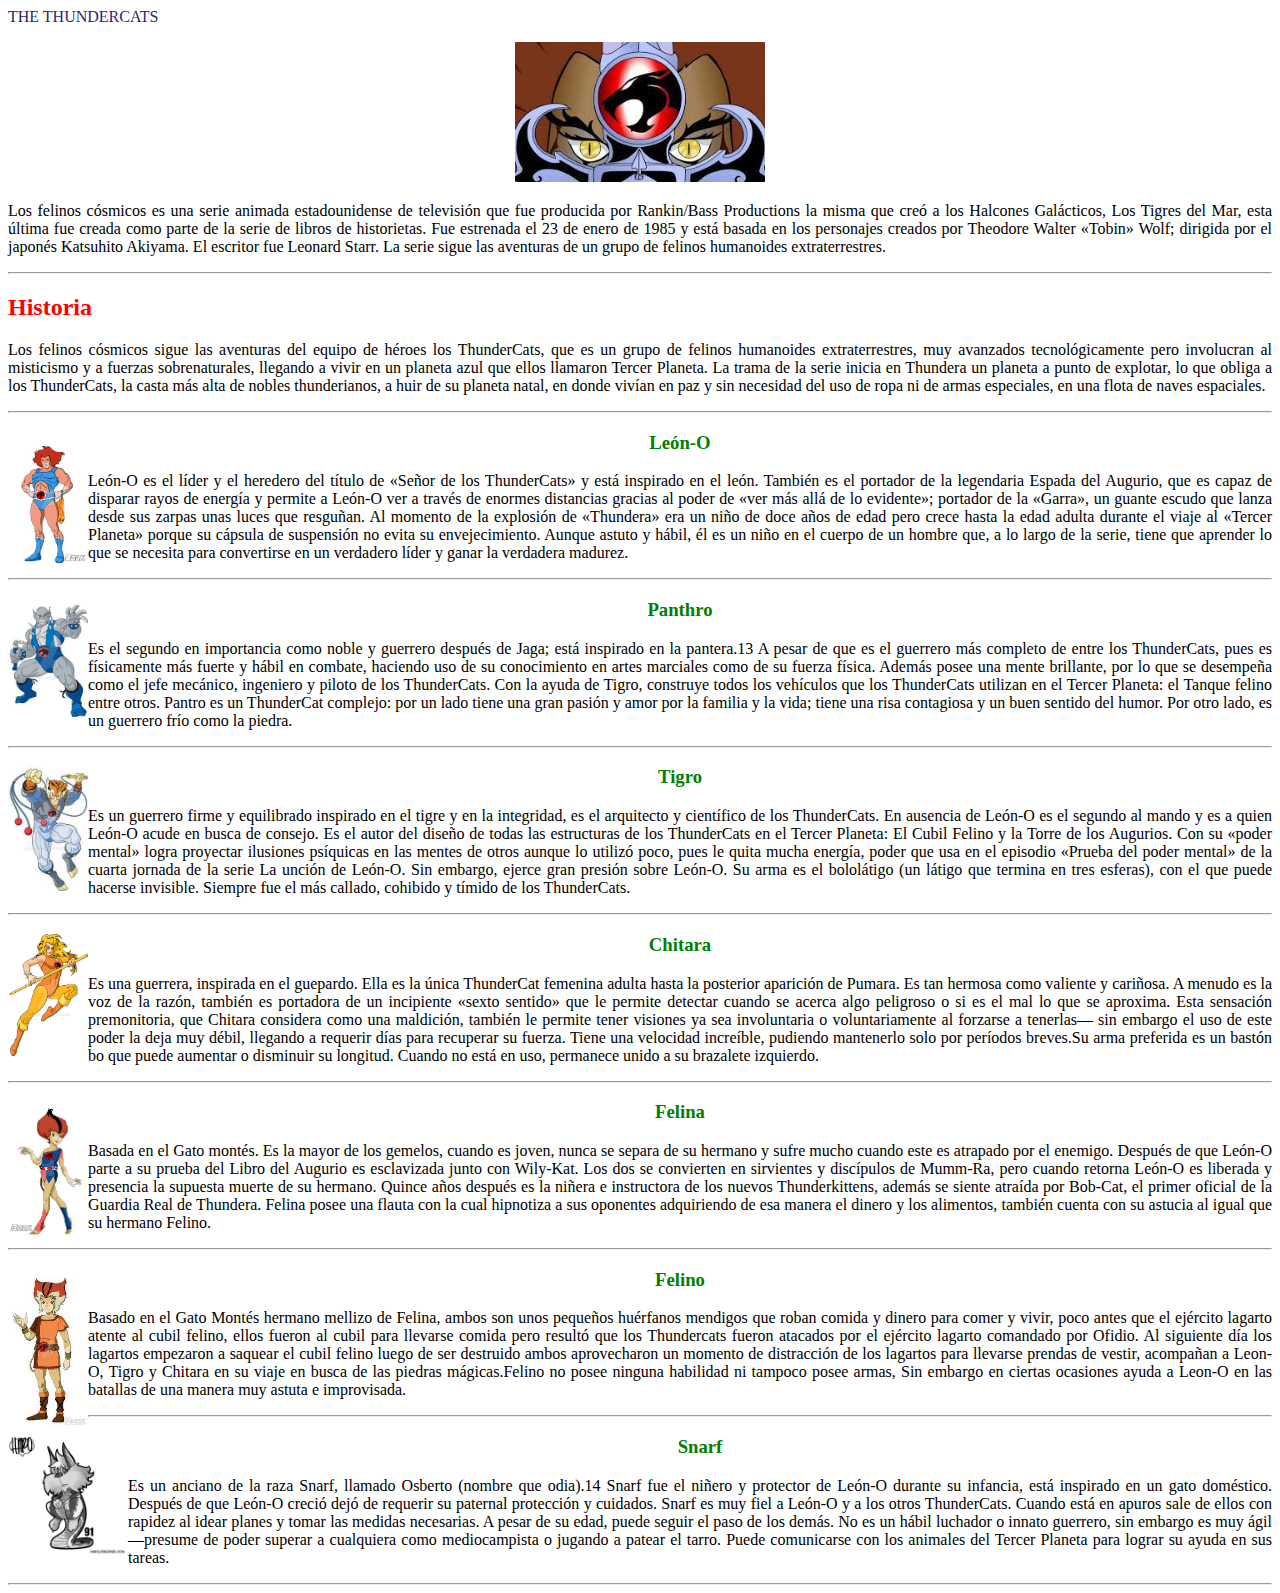
<file: Clase2/index.html>
<!DOCTYPE html>
<html lang="es">
<head>
    <meta charset="UTF-8">
    <meta http-equiv="X-UA-Compatible" content="IE=edge">
    <meta name="viewport" content="width=device-width, initial-scale=1.0">
    <title>&#x1F608; THE THUNDERCATS</title>
</head>
<body background="fondo.gif>
    <h1 align="center"><font color="#2D266E">THE THUNDERCATS</font></h1>
        <p align="center"><img src="PORTADA.jpg" width="250px"></p>        
        <p align="justify">Los felinos cósmicos es una serie animada estadounidense de televisión que fue
            producida por Rankin/Bass Productions la misma que creó a los Halcones Galácticos, Los Tigres del Mar, esta   
            última fue creada como parte de la serie de libros de historietas. Fue estrenada el 23 de enero 
            de 1985 y está basada en los personajes creados por Theodore Walter «Tobin» Wolf; dirigida por el 
            japonés Katsuhito Akiyama. El escritor fue Leonard Starr. La serie sigue las aventuras de un grupo  
            de felinos humanoides extraterrestres. 
            <hr>            
            <h2> <font color=red >Historia</font></h2> 
                <p align= "justify" > Los felinos cósmicos sigue las aventuras del equipo de héroes los ThunderCats, que es 
                un grupo de felinos humanoides extraterrestres, muy avanzados tecnológicamente pero involucran al 
                misticismo y a fuerzas sobrenaturales, llegando a vivir en un planeta azul que ellos llamaron Tercer
                Planeta. La trama de la serie inicia en Thundera un planeta a punto de explotar, lo que obliga a los
                ThunderCats, la casta más alta de nobles thunderianos, a huir de su planeta natal, en donde vivían en
                paz y sin necesidad del uso de ropa ni de armas especiales, en una flota de naves espaciales.
                </p>
            <hr>
        </p>
        <h3 align="center"><img src="LionO.jpg" width="80px" align="left"> <font color=green >León-O</font> </h3>
        <p align="justify">León-O es el líder y el heredero del título de «Señor de los ThunderCats» y está inspirado en el león. También
            es el portador de la legendaria Espada del Augurio, que es capaz de disparar rayos de energía y permite a León-O
            ver a través de enormes distancias gracias al poder de «ver más allá de lo evidente»; portador de la «Garra», un 
            guante escudo que lanza desde sus zarpas unas luces que resguñan. Al momento de la explosión de «Thundera» era 
            un niño de doce años de edad pero crece hasta la edad adulta durante el viaje al «Tercer Planeta» porque su cápsula
            de suspensión no evita su envejecimiento. Aunque astuto y hábil, él es un niño en el cuerpo de un hombre que, a lo 
            largo de la serie, tiene que aprender lo que se necesita para convertirse en un verdadero líder y ganar la verdadera madurez.
        </p>
        <hr>
    </p>
    <h3 align="center"><img src="Panthro.jpg" width="80px" align="left"> <font color=green >Panthro</font> </h3>
    <p align="justify">Es el segundo en importancia como noble y guerrero después de Jaga; está inspirado en la pantera.13​ A pesar de que 
        es el guerrero más completo de entre los ThunderCats, pues es físicamente más fuerte y hábil en combate, haciendo uso de su 
        conocimiento en artes marciales como de su fuerza física. Además posee una mente brillante, por lo que se desempeña como el jefe
        mecánico, ingeniero y piloto de los ThunderCats. Con la ayuda de Tigro, construye todos los vehículos que los ThunderCats 
        utilizan en el Tercer Planeta: el Tanque felino entre otros. Pantro es un ThunderCat complejo: por un lado tiene una gran 
        pasión y amor por la familia y la vida; tiene una risa contagiosa y un buen sentido del humor. Por otro lado, es un guerrero 
        frío como la piedra. 
    </p>
    <hr>
</p>
<h3 align="center"><img src="Tigro.jpg" width="80px" align="left"> <font color=green >Tigro</font> </h3>
<p align="justify">Es un guerrero firme y equilibrado inspirado en el tigre y en la integridad, es el arquitecto y científico de los ThunderCats.
    En ausencia de León-O es el segundo al mando y es a quien León-O acude en busca de consejo. Es el autor del diseño de todas las estructuras 
    de los ThunderCats en el Tercer Planeta: El Cubil Felino y la Torre de los Augurios. Con su «poder mental» logra proyectar ilusiones psíquicas
    en las mentes de otros aunque lo utilizó poco, pues le quita mucha energía, poder que usa en el episodio «Prueba del poder mental» de la 
    cuarta jornada de la serie La unción de León-O. Sin embargo, ejerce gran presión sobre León-O. Su arma es el bololátigo (un látigo que 
    termina en tres esferas), con el que puede hacerse invisible. Siempre fue el más callado, cohibido y tímido de los ThunderCats. 
</p>
<hr>
</p>
<h3 align="center"><img src="Chitara.jpg" width="80px" align="left"> <font color=green >Chitara</font> </h3>
<p align="justify">Es una guerrera, inspirada en el guepardo. Ella es la única ThunderCat femenina adulta hasta la posterior aparición
    de Pumara. Es tan hermosa como valiente y cariñosa. A menudo es la voz de la razón, también es portadora de un incipiente «sexto 
    sentido» que le permite detectar cuando se acerca algo peligroso o si es el mal lo que se aproxima. Esta sensación premonitoria, 
    que Chitara considera como una maldición, también le permite tener visiones ya sea involuntaria o voluntariamente al forzarse a 
    tenerlas— sin embargo el uso de este poder la deja muy débil, llegando a requerir días para recuperar su fuerza. Tiene una velocidad
    increíble, pudiendo mantenerlo solo por períodos breves.Su arma preferida es un bastón bo que 
    puede aumentar o disminuir su longitud. Cuando no está en uso, permanece unido a su brazalete izquierdo. 
</p>
<hr>
</p>
<h3 align="center"><img src="Felina.png" width="80px" align="left"> <font color=green >Felina</font> </h3>
<p align="justify">Basada en el Gato montés. Es la mayor de los gemelos, cuando es joven, nunca se separa de su hermano y sufre mucho 
    cuando este es atrapado por el enemigo. Después de que León-O parte a su prueba del Libro del Augurio es esclavizada junto con Wily-Kat. 
    Los dos se convierten en sirvientes y discípulos de Mumm-Ra, pero cuando retorna León-O es liberada y presencia la supuesta muerte de 
    su hermano. Quince años después es la niñera e instructora de los nuevos Thunderkittens, además se siente atraída por Bob-Cat, el primer
    oficial de la Guardia Real de Thundera. Felina posee una flauta con la cual hipnotiza a sus oponentes adquiriendo de esa manera el dinero 
    y los alimentos, también cuenta con su astucia al igual que su hermano Felino. 
</p>
<hr>
</p>
<h3 align="center"><img src="Felino.jpg" width="80px" align="left"> <font color=green >Felino</font> </h3>
<p align="justify">Basado en el Gato Montés hermano mellizo de Felina, ambos son unos pequeños huérfanos mendigos que roban comida y dinero 
    para comer y vivir, poco antes que el ejército lagarto atente al cubil felino, ellos fueron al cubil para llevarse comida pero resultó 
    que los Thundercats fueron atacados por el ejército lagarto comandado por Ofidio. Al siguiente día los lagartos empezaron a saquear el 
    cubil felino luego de ser destruido ambos aprovecharon un momento de distracción de los lagartos para llevarse prendas de vestir, 
    acompañan a Leon-O, Tigro y Chitara en su viaje en busca de las piedras mágicas.Felino no posee ninguna habilidad ni tampoco posee armas,
    Sin embargo en ciertas ocasiones ayuda a Leon-O en las batallas de una manera muy astuta e improvisada. 
</p>
<hr>
</p>
<h3 align="center"><img src="Snarf.jpg" width="120px" align="left"> <font color=green >Snarf</font> </h3>
<p align="justify">Es un anciano de la raza Snarf, llamado Osberto (nombre que odia).14​ Snarf fue el niñero y protector de León-O durante su 
    infancia, está inspirado en un gato doméstico. Después de que León-O creció dejó de requerir su paternal protección y cuidados. Snarf es 
    muy fiel a León-O y a los otros ThunderCats. Cuando está en apuros sale de ellos con rapidez al idear planes y tomar las medidas necesarias.
    A pesar de su edad, puede seguir el paso de los demás. No es un hábil luchador o innato guerrero, sin embargo es muy ágil —presume de poder 
    superar a cualquiera como mediocampista o jugando a patear el tarro. Puede comunicarse con los animales del Tercer Planeta para lograr su
    ayuda en sus tareas. 
</p>
<hr>


        
        

</body>
</html>
</file>
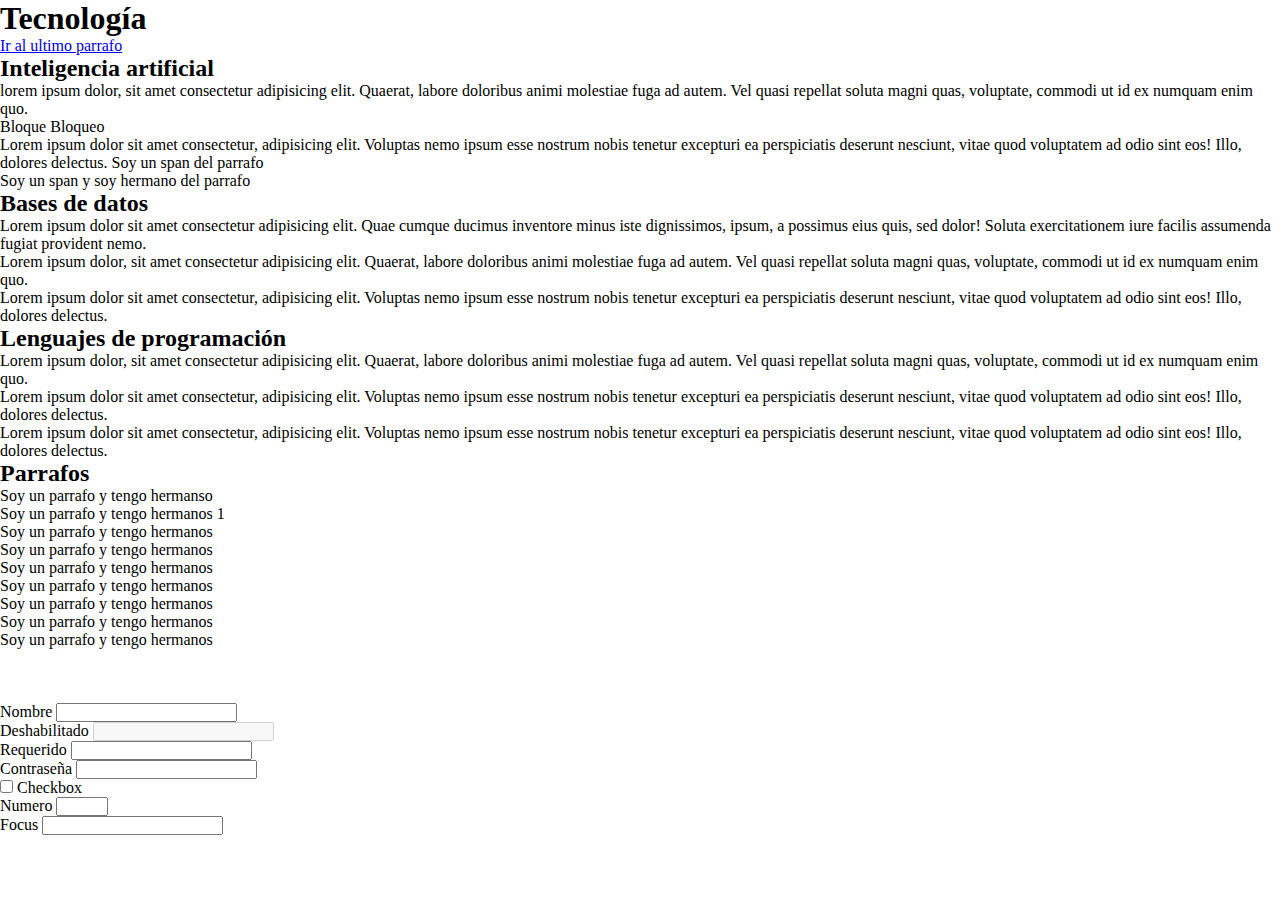
<file: Clase3/index.html>
<!DOCTYPE html>
<html lang="en">
<head>
    <meta charset="UTF-8">
    <meta http-equiv="X-UA-Compatible" content="IE=edge">
    <meta name="viewport" content="width=device-width, initial-scale=1.0">
    <title>Estilos</title>
    <link rel="stylesheet" href="Style.css">
</head>
<body>
    <h1>Tecnología</h1>
    <a href="#parrafo3">Ir al ultimo parrafo</a>
    <section class="revista" id="revista" title="mirevista">
        <article class="articulo" id="articulo">
            <h2>Inteligencia artificial</h2>
            <p class="parrafo1" id="parrafo1" title="articulo">
                lorem ipsum dolor, sit amet consectetur adipisicing elit. Quaerat, labore doloribus animi molestiae fuga ad autem. Vel quasi repellat soluta magni quas, voluptate, commodi ut id ex numquam enim quo.
            </p>
            <span>Bloque Bloqueo</span>
            <p class="parrafo2" id="parrafo2">
                Lorem ipsum dolor sit amet consectetur, adipisicing elit. Voluptas nemo ipsum esse nostrum nobis tenetur excepturi ea perspiciatis deserunt nesciunt, vitae quod voluptatem ad odio sint eos! Illo, dolores delectus.
                <span>Soy un span del parrafo</span>
            </p>
            <span>Soy un span y soy hermano del parrafo</span>
        </article>
        <article class="articulo" id="articulo">
            <h2>Bases de datos</h2>
            <div class="parrafo1">
                Lorem ipsum dolor sit amet consectetur adipisicing elit. Quae cumque ducimus inventore minus iste dignissimos, ipsum, a possimus eius quis, sed dolor! Soluta exercitationem iure facilis assumenda fugiat provident nemo.
            </div>
            <p class="parrafo1" id="parrafo1">
                Lorem ipsum dolor, sit amet consectetur adipisicing elit. Quaerat, labore doloribus animi molestiae fuga ad autem. Vel quasi repellat soluta magni quas, voluptate, commodi ut id ex numquam enim quo.
            </p>
            <p class="parrafo2" id="parrafo2">
                Lorem ipsum dolor sit amet consectetur, adipisicing elit. Voluptas nemo ipsum esse nostrum nobis tenetur excepturi ea perspiciatis deserunt nesciunt, vitae quod voluptatem ad odio sint eos! Illo, dolores delectus.
            </p>
        </article>
        <article class="articulo" id="articulo">
            <h2>Lenguajes de programación</h2>
            <p class="parrafo1" id="parrafo1">
                Lorem ipsum dolor, sit amet consectetur adipisicing elit. Quaerat, labore doloribus animi molestiae fuga ad autem. Vel quasi repellat soluta magni quas, voluptate, commodi ut id ex numquam enim quo.
            </p>
            <p class="parrafo2" id="parrafo2">
                Lorem ipsum dolor sit amet consectetur, adipisicing elit. Voluptas nemo ipsum esse nostrum nobis tenetur excepturi ea perspiciatis deserunt nesciunt, vitae quod voluptatem ad odio sint eos! Illo, dolores delectus.
            </p><p class="parrafo3" id="parrafo3">
                Lorem ipsum dolor sit amet consectetur, adipisicing elit. Voluptas nemo ipsum esse nostrum nobis tenetur excepturi ea perspiciatis deserunt nesciunt, vitae quod voluptatem ad odio sint eos! Illo, dolores delectus.
            </p>
        </article>
    </section>
    <h2>Parrafos</h2>
    <div>
        <div>Soy un parrafo y tengo hermanso</div>
        <p class="parrafo" id="parrafo">Soy un parrafo y tengo hermanos 1</p>
        <p class="parrafo">Soy un parrafo y tengo hermanos</p>
        <p class="parrafo">Soy un parrafo y tengo hermanos</p>
        <p class="parrafo">Soy un parrafo y tengo hermanos</p>
        <p class="parrafo">Soy un parrafo y tengo hermanos</p>
        <p class="parrafo">Soy un parrafo y tengo hermanos</p>
        <p class="parrafo">Soy un parrafo y tengo hermanos</p>
        <p class="parrafo">Soy un parrafo y tengo hermanos</p>
    </div>
    <br><br><br>
    <form>
        <div>
            <label for="">Nombre</label>
            <input class="input" type="text">
        </div>
        <div>
            <label for="">Deshabilitado</label>
            <input class="input" type="text" disabled>
        </div>
        <div>
            <label for="">Requerido</label>
            <input type="text" class="input" required>
        </div>
        <div>
            <label for="">Contraseña</label>
            <input class="input" type="password">
        </div>
        <div>
            <input class="input" type="checkbox">
            <label  for="">Checkbox</label>
        </div>
        <div>
            <label for="">Numero</label>
            <input type="number" class="input" min="5" max="10">
        </div>
        <div>
            <label for="">Focus</label>
            <input type="text" class="input">
        </div>
    </form>
</body>
</html>
</file>
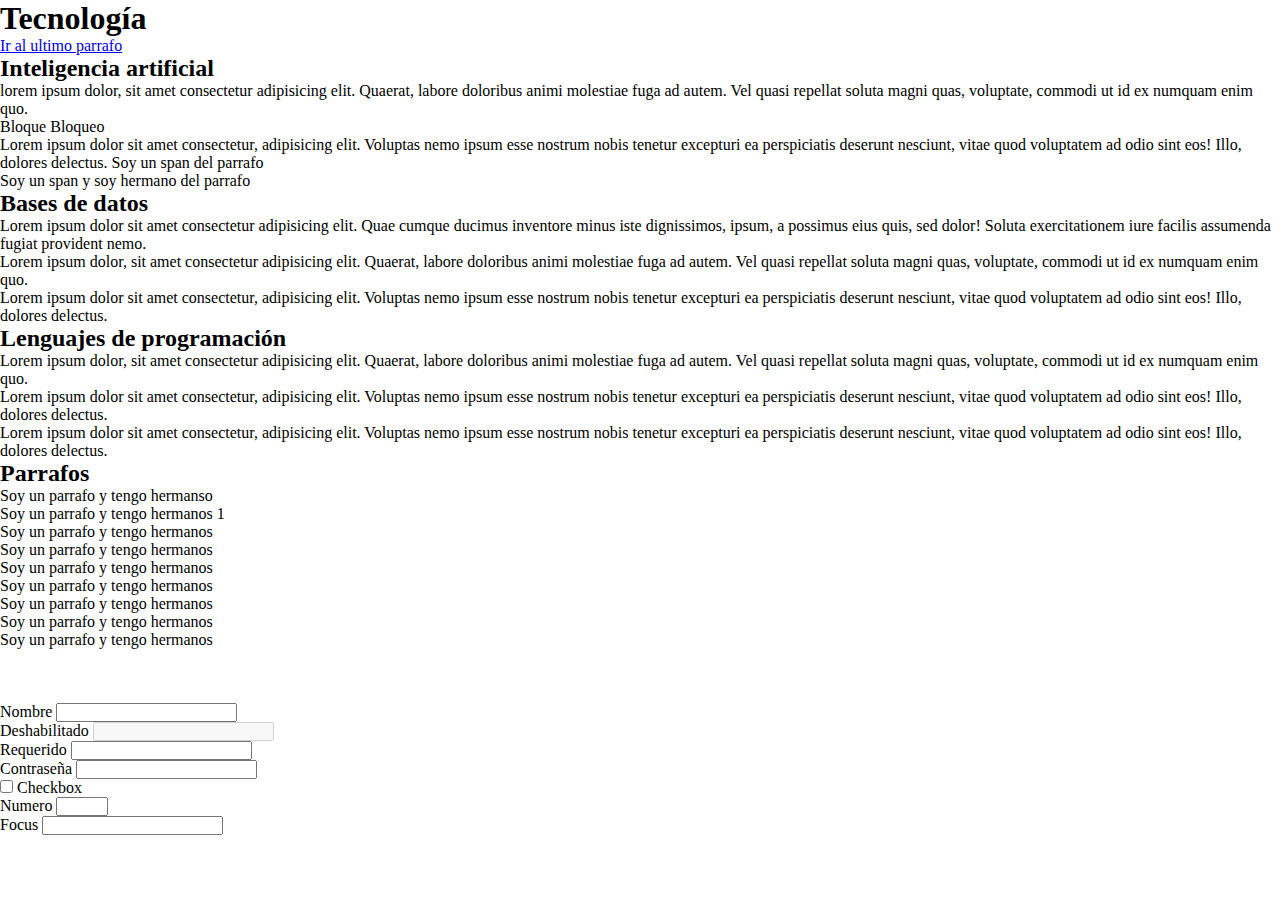
<file: Clase3/Clase3.html>
<!DOCTYPE html>
<html lang="en">
<head>
    <meta charset="UTF-8">
    <meta http-equiv="X-UA-Compatible" content="IE=edge">
    <meta name="viewport" content="width=device-width, initial-scale=1.0">
    <title>Estilos</title>
    <link rel="stylesheet" href="Style.css">
</head>
<body>
    <h1>Tecnología</h1>
    <a href="#parrafo3">Ir al ultimo parrafo</a>
    <section class="revista" id="revista" title="mirevista">
        <article class="articulo" id="articulo">
            <h2>Inteligencia artificial</h2>
            <p class="parrafo1" id="parrafo1" title="articulo">
                lorem ipsum dolor, sit amet consectetur adipisicing elit. Quaerat, labore doloribus animi molestiae fuga ad autem. Vel quasi repellat soluta magni quas, voluptate, commodi ut id ex numquam enim quo.
            </p>
            <span>Bloque Bloqueo</span>
            <p class="parrafo2" id="parrafo2">
                Lorem ipsum dolor sit amet consectetur, adipisicing elit. Voluptas nemo ipsum esse nostrum nobis tenetur excepturi ea perspiciatis deserunt nesciunt, vitae quod voluptatem ad odio sint eos! Illo, dolores delectus.
                <span>Soy un span del parrafo</span>
            </p>
            <span>Soy un span y soy hermano del parrafo</span>
        </article>
        <article class="articulo" id="articulo">
            <h2>Bases de datos</h2>
            <div class="parrafo1">
                Lorem ipsum dolor sit amet consectetur adipisicing elit. Quae cumque ducimus inventore minus iste dignissimos, ipsum, a possimus eius quis, sed dolor! Soluta exercitationem iure facilis assumenda fugiat provident nemo.
            </div>
            <p class="parrafo1" id="parrafo1">
                Lorem ipsum dolor, sit amet consectetur adipisicing elit. Quaerat, labore doloribus animi molestiae fuga ad autem. Vel quasi repellat soluta magni quas, voluptate, commodi ut id ex numquam enim quo.
            </p>
            <p class="parrafo2" id="parrafo2">
                Lorem ipsum dolor sit amet consectetur, adipisicing elit. Voluptas nemo ipsum esse nostrum nobis tenetur excepturi ea perspiciatis deserunt nesciunt, vitae quod voluptatem ad odio sint eos! Illo, dolores delectus.
            </p>
        </article>
        <article class="articulo" id="articulo">
            <h2>Lenguajes de programación</h2>
            <p class="parrafo1" id="parrafo1">
                Lorem ipsum dolor, sit amet consectetur adipisicing elit. Quaerat, labore doloribus animi molestiae fuga ad autem. Vel quasi repellat soluta magni quas, voluptate, commodi ut id ex numquam enim quo.
            </p>
            <p class="parrafo2" id="parrafo2">
                Lorem ipsum dolor sit amet consectetur, adipisicing elit. Voluptas nemo ipsum esse nostrum nobis tenetur excepturi ea perspiciatis deserunt nesciunt, vitae quod voluptatem ad odio sint eos! Illo, dolores delectus.
            </p><p class="parrafo3" id="parrafo3">
                Lorem ipsum dolor sit amet consectetur, adipisicing elit. Voluptas nemo ipsum esse nostrum nobis tenetur excepturi ea perspiciatis deserunt nesciunt, vitae quod voluptatem ad odio sint eos! Illo, dolores delectus.
            </p>
        </article>
    </section>
    <h2>Parrafos</h2>
    <div>
        <div>Soy un parrafo y tengo hermanso</div>
        <p class="parrafo" id="parrafo">Soy un parrafo y tengo hermanos 1</p>
        <p class="parrafo">Soy un parrafo y tengo hermanos</p>
        <p class="parrafo">Soy un parrafo y tengo hermanos</p>
        <p class="parrafo">Soy un parrafo y tengo hermanos</p>
        <p class="parrafo">Soy un parrafo y tengo hermanos</p>
        <p class="parrafo">Soy un parrafo y tengo hermanos</p>
        <p class="parrafo">Soy un parrafo y tengo hermanos</p>
        <p class="parrafo">Soy un parrafo y tengo hermanos</p>
    </div>
    <br><br><br>
    <form>
        <div>
            <label for="">Nombre</label>
            <input class="input" type="text">
        </div>
        <div>
            <label for="">Deshabilitado</label>
            <input class="input" type="text" disabled>
        </div>
        <div>
            <label for="">Requerido</label>
            <input type="text" class="input" required>
        </div>
        <div>
            <label for="">Contraseña</label>
            <input class="input" type="password">
        </div>
        <div>
            <input class="input" type="checkbox">
            <label  for="">Checkbox</label>
        </div>
        <div>
            <label for="">Numero</label>
            <input type="number" class="input" min="5" max="10">
        </div>
        <div>
            <label for="">Focus</label>
            <input type="text" class="input">
        </div>
    </form>
</body>
</html>
</file>
<file: Clase3/Style.css>
*{
    margin: 0%; 
    padding: 0%;
}
</file>
